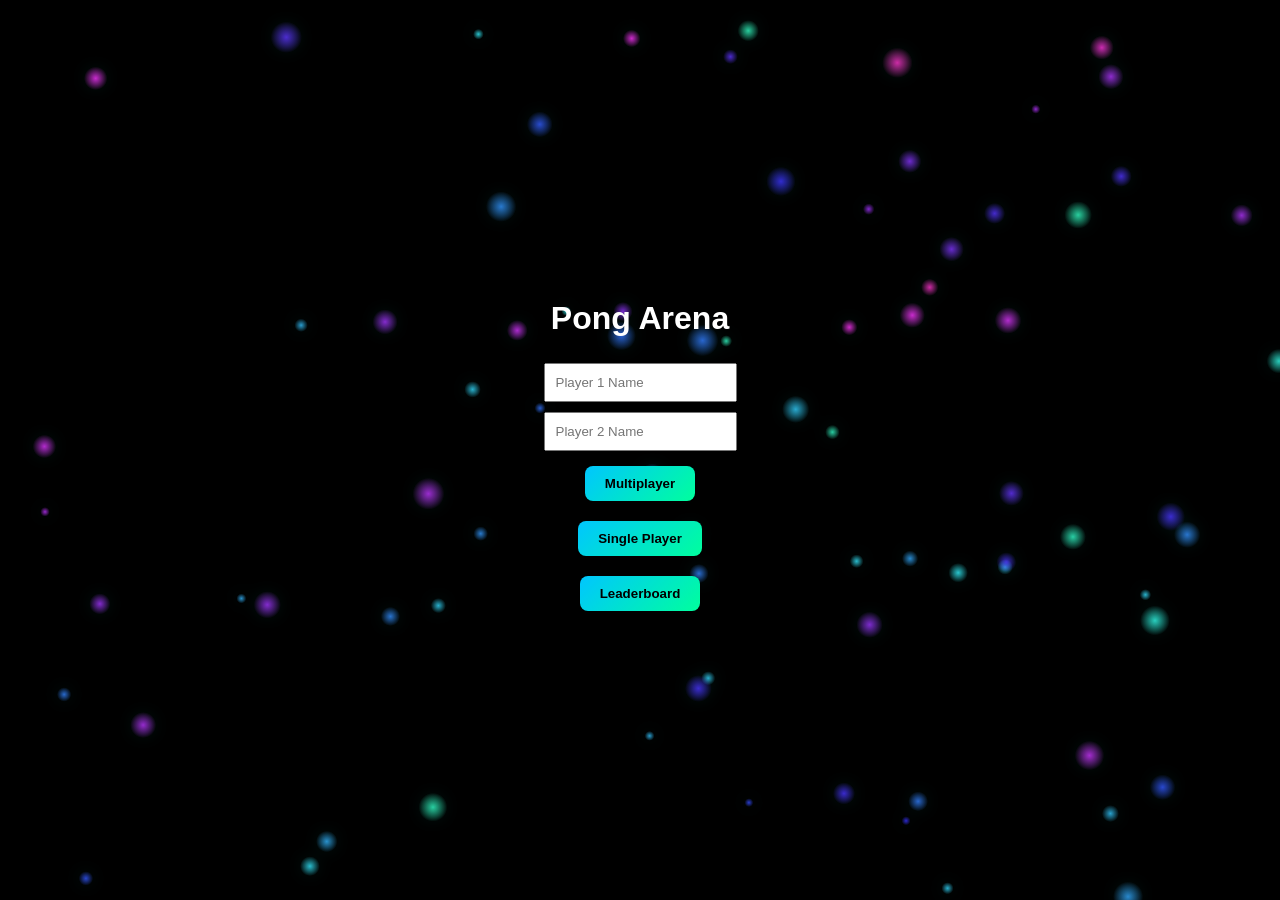
<file: index.html>
<!DOCTYPE html>
<html lang="en">

<head>
    <meta charset="UTF-8">
    <title>Pong Arena</title>
    <link rel="stylesheet" href="style.css">
</head>

<body>

    <canvas id="bg"></canvas>

    <!-- MENU -->
    <div id="menu" class="screen">
        <h1>Pong Arena</h1>

        <input id="p1" placeholder="Player 1 Name">
        <input id="p2" placeholder="Player 2 Name">

        <button onclick="startMulti()">Multiplayer</button>
        <button onclick="startSingle()">Single Player</button>
        <button onclick="openLeaderboard()">Leaderboard</button>
    </div>

    <!-- LEADERBOARD -->
    <div id="leaderboard" class="screen hidden">
        <h1>Leaderboard</h1>
        <div id="board"></div>
        <button onclick="backMenu()">Back</button>
    </div>

    <!-- GAME -->
    <div id="gameScreen" class="hidden">

        <div id="hud">
            <span id="names"></span>
            <span id="score">0 : 0</span>
        </div>

        <div id="countdown"></div>

        <canvas id="game" width="1400" height="800"></canvas>

        <!-- FIX: removed conflicting hidden state handling -->
        <div id="loseMessage" class="lose-message hidden">
            You Lost,<br>
            Better Luck Next Time!
        </div>

        <!-- FIX: ensure toast is NOT hidden by default logic conflict -->
        <div id="toast" class="toast"></div>

        <div id="gameOver" class="popup hidden">
            <h2>Game Over</h2>
            <button onclick="retrySingle()">Retry</button>
            <button onclick="backMenu()">Menu</button>
        </div>

    </div>

    <!-- WIN -->
    <div id="win" class="screen hidden">
        <h1 id="winText"></h1>
        <button onclick="restart()">Play Again</button>
        <button onclick="backMenu()">Menu</button>
    </div>

    <script src="script.js"></script>

</body>

</html>
</file>
<file: style.css>
body {
    margin: 0;
    background: black;
    color: white;
    font-family: Arial;
    text-align: center;
    overflow: hidden;
}

/* ---------------- SCREENS ---------------- */

.screen {
    position: absolute;
    width: 100%;
    height: 100%;
    display: flex;
    flex-direction: column;
    justify-content: center;
    align-items: center;
    z-index: 1000;
}

.hidden {
    display: none;
}

/* ---------------- INPUT / BUTTON ---------------- */

input {
    margin: 5px;
    padding: 10px;
}

button {
    margin: 10px;
    padding: 10px 20px;
    cursor: pointer;
}

/* ---------------- GAME ---------------- */

#game {
    background: radial-gradient(circle at center,
        #050814 0%,
        #000000 70%
    );

    border: 2px solid rgba(0, 255, 213, 0.4);
    box-shadow: 0 0 30px rgba(0, 255, 213, 0.15);
}
/* ---------------- HUD ---------------- */

#hud {
    display: flex;
    justify-content: space-between;
    width: 1400px;
    margin: auto;
    font-size: 22px;

    color: var(--turquoise);
    text-shadow: 0 0 10px rgba(0,255,213,0.4);
}

#bg {
    position: fixed;
    top: 0;
    left: 0;
    width: 100%;
    height: 100%;
    z-index: 0;
}

/* ---------------- OVERLAYS ---------------- */

.lose-message {
    position: absolute;
    top: 50%;
    left: 50%;
    transform: translate(-50%, -50%);

    color: white;
    font-size: 48px;
    font-weight: bold;
    text-align: center;

    text-shadow: 0 0 10px red;
    z-index: 10;
}

#countdown {
    position: absolute;
    top: 45%;
    left: 0;
    width: 100%;
    font-size: 90px;
    text-align: center;

    color: white;
    z-index: 9999;

    text-shadow: 0 0 20px rgba(0,255,213,0.8);
}

/* ---------------- TOAST ---------------- */

.toast {
    position: absolute;
    top: 20px;
    right: 20px;

    background: gold;
    color: black;

    padding: 12px 20px;
    border-radius: 8px;

    font-size: 18px;
    font-weight: bold;

    box-shadow: 0 0 10px rgba(0, 0, 0, 0.5);

    transform: translateX(120%);
    opacity: 0;

    transition: all 0.4s ease;
    z-index: 9999;
}

.toast.show {
    transform: translateX(0);
    opacity: 1;
}

/* ---------------- WIN SCREEN ---------------- */

#win {
    z-index: 2000;
}

:root {
    --blue: #00c6ff;
    --deep-blue: #0072ff;
    --green: #00ff9d;
    --turquoise: #00ffd5;
}

canvas {
    filter: drop-shadow(0 0 8px rgba(0, 255, 213, 0.2));
}

button {
    background: linear-gradient(135deg, #00c6ff, #00ff9d);
    border: none;
    color: black;
    font-weight: bold;
    border-radius: 8px;

    transition: 0.2s;
}

button:hover {
    transform: scale(1.05);
    box-shadow: 0 0 15px rgba(0,255,213,0.4);
}

#bg {
    position: fixed;
    top: 0;
    left: 0;
    width: 100%;
    height: 100%;
    z-index: 0;
    pointer-events: none; /* ⭐ WICHTIG */
}
</file>
